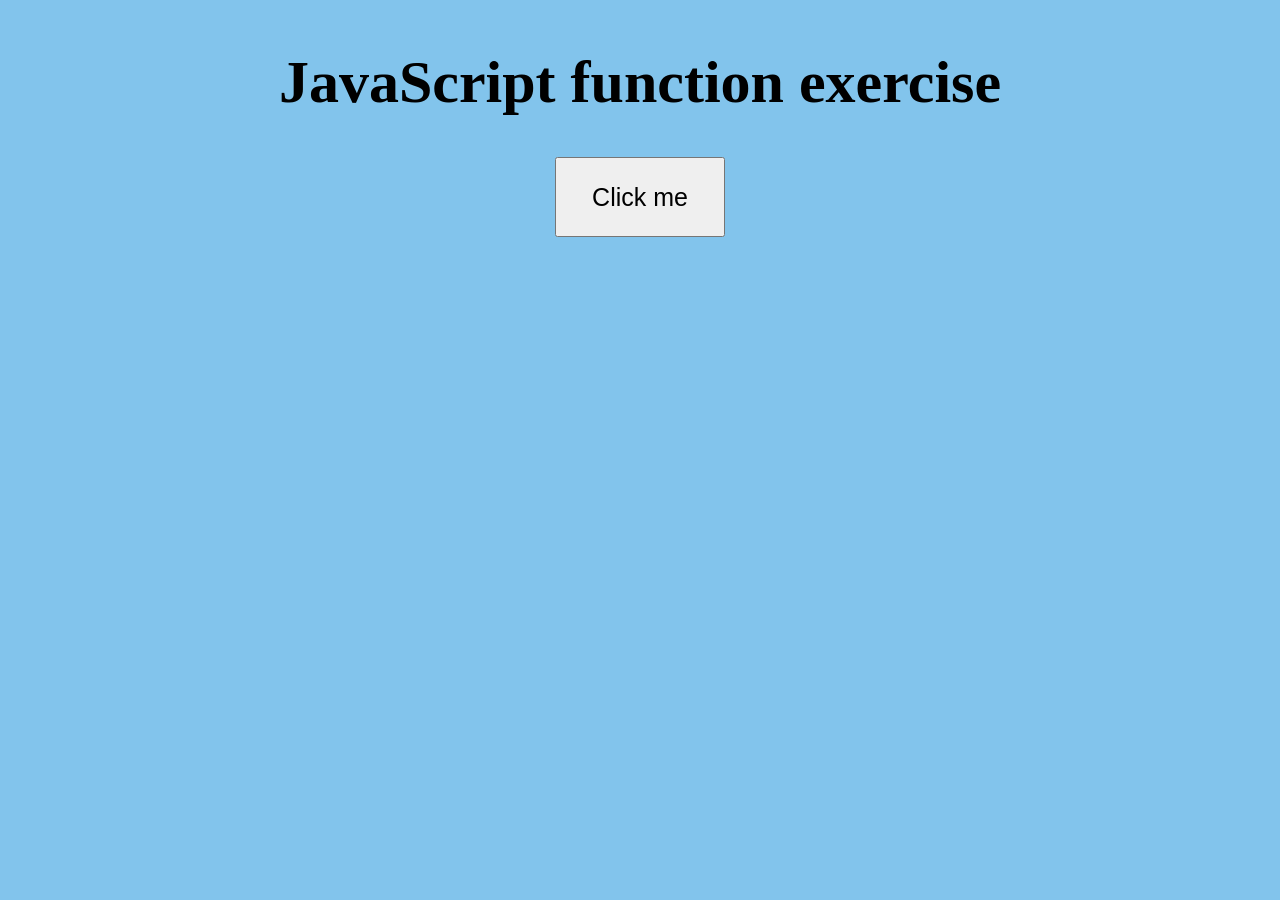
<file: Week2/index.html>
<!doctype html>
<html lang="en">
  <head>
    <meta charset="UTF-8" />
    <meta name="viewport" content="width=device-width, initial-scale=1.0" />
    <title>week 2</title>
    <link rel="stylesheet" href="style.css" />
  </head>
  <body>
    <h1>JavaScript function exercise</h1>
    <button onclick="processNumbers()">Click me</button>
    <script src="script.js"></script>
  </body>
</html>
</file>
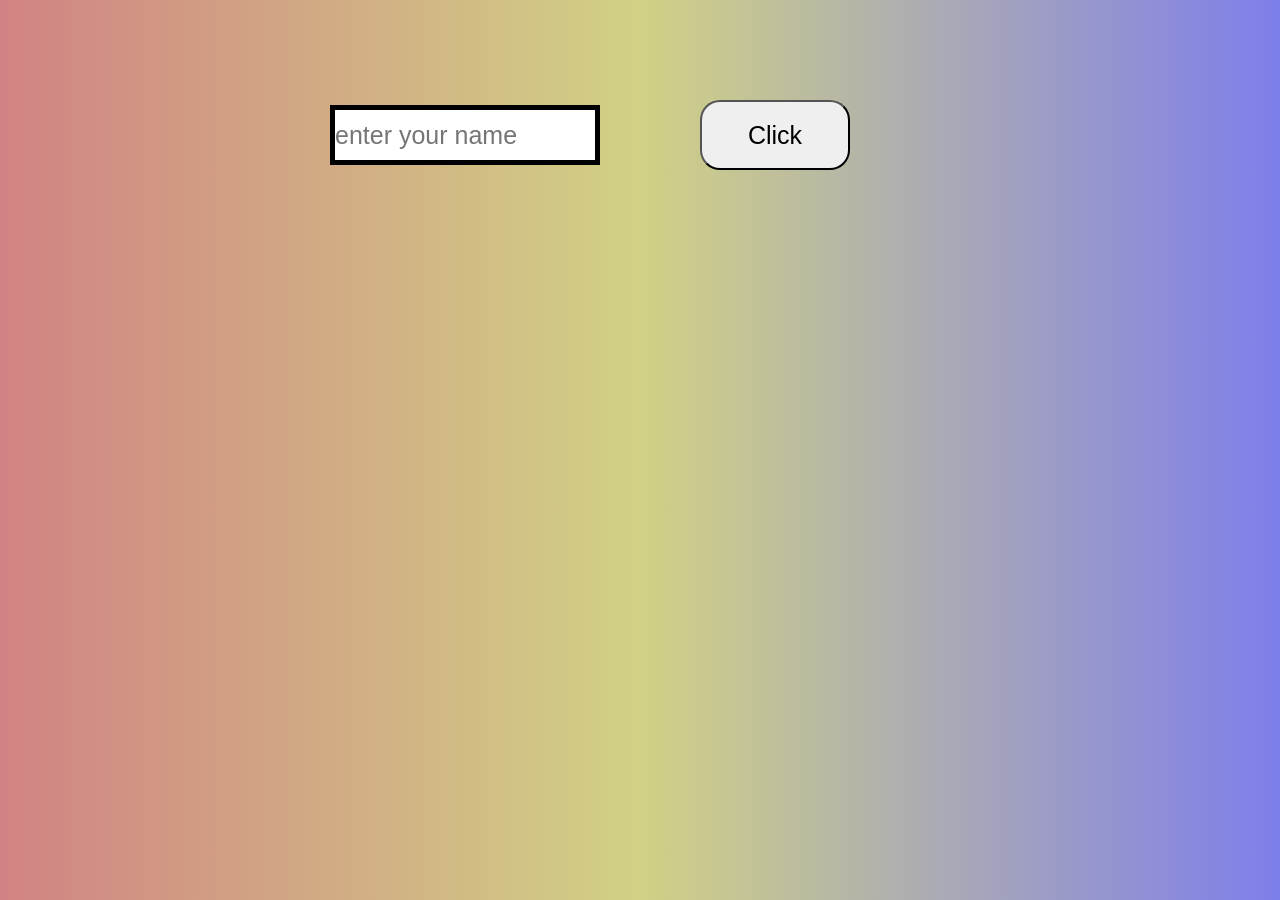
<file: Week3/index.html>
<!doctype html>
<html lang="en">
  <head>
    <meta charset="UTF-8" />
    <meta name="viewport" content="width=device-width, initial-scale=1.0" />
    <title>week 3</title>
    <link rel="stylesheet" href="style.css" />
  </head>
  <body>
    <div class="students">
      <input type="text" id="name" placeholder="enter your name" />
      <button id="btn">Click</button>
      <p id="student"></p>
    </div>
    <script src="script.js"></script>
  </body>
</html>
</file>
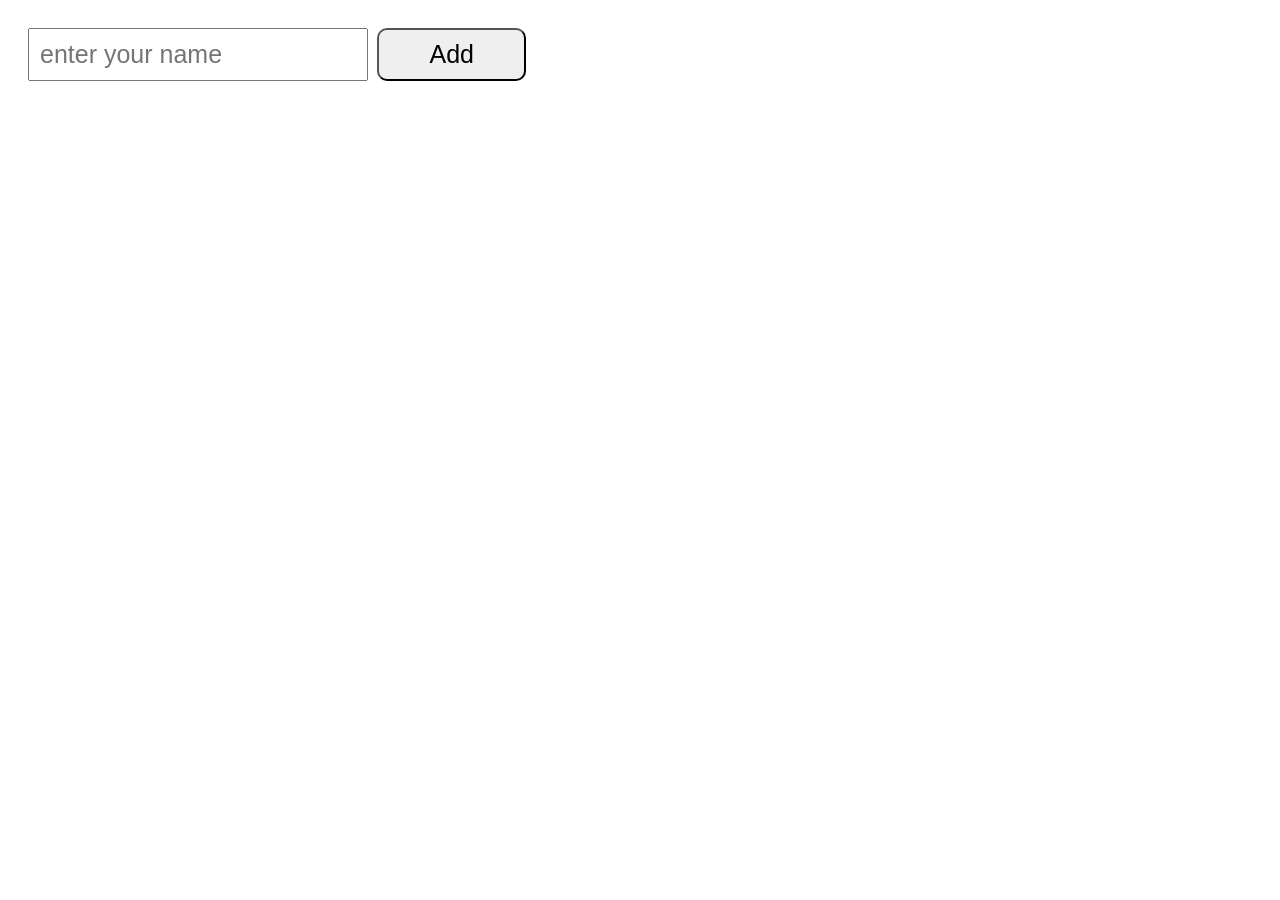
<file: Week4/index.html>
<!doctype html>
<html lang="en">
  <head>
    <meta charset="UTF-8" />
    <meta name="viewport" content="width=device-width, initial-scale=1.0" />
    <title>week 4</title>
    <link rel="stylesheet" href="style.css" />
  </head>
  <body>
    <input type="text" id="name" placeholder="enter your name" />
    <button id="btn">Add</button>
    <ul id="lists"></ul>
    <script src="script.js"></script>
  </body>
</html>
</file>
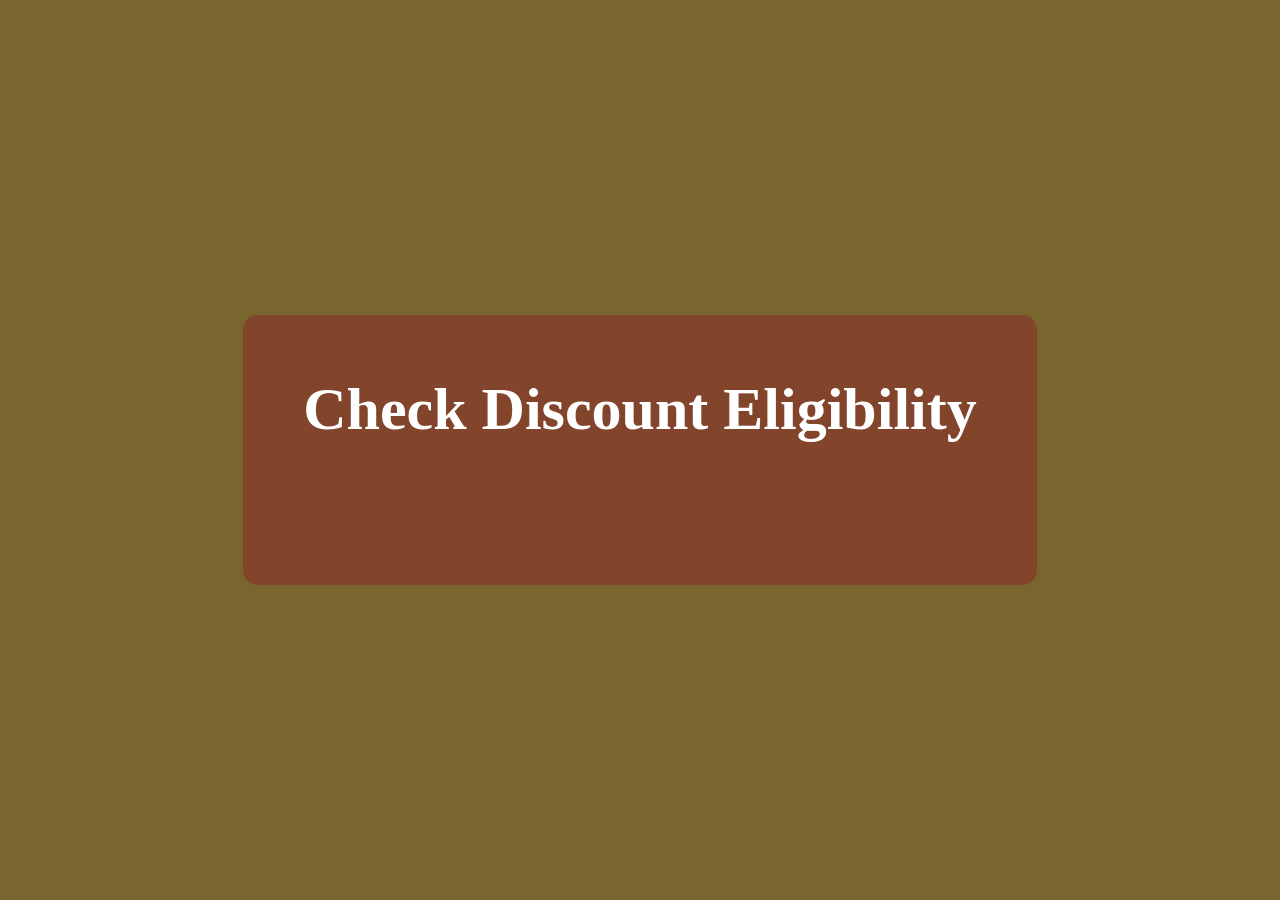
<file: Week1/task.html>
<!doctype html>
<html lang="en">
  <head>
    <meta charset="UTF-8" />
    <meta name="viewport" content="width=device-width, initial-scale=1.0" />
    <title>week 1 task</title>
    <link rel="stylesheet" href="style.css" />
  </head>
  <body>
    <h1>Check Discount Eligibility</h1>
    <script src="script.js"></script>
  </body>
</html>
</file>
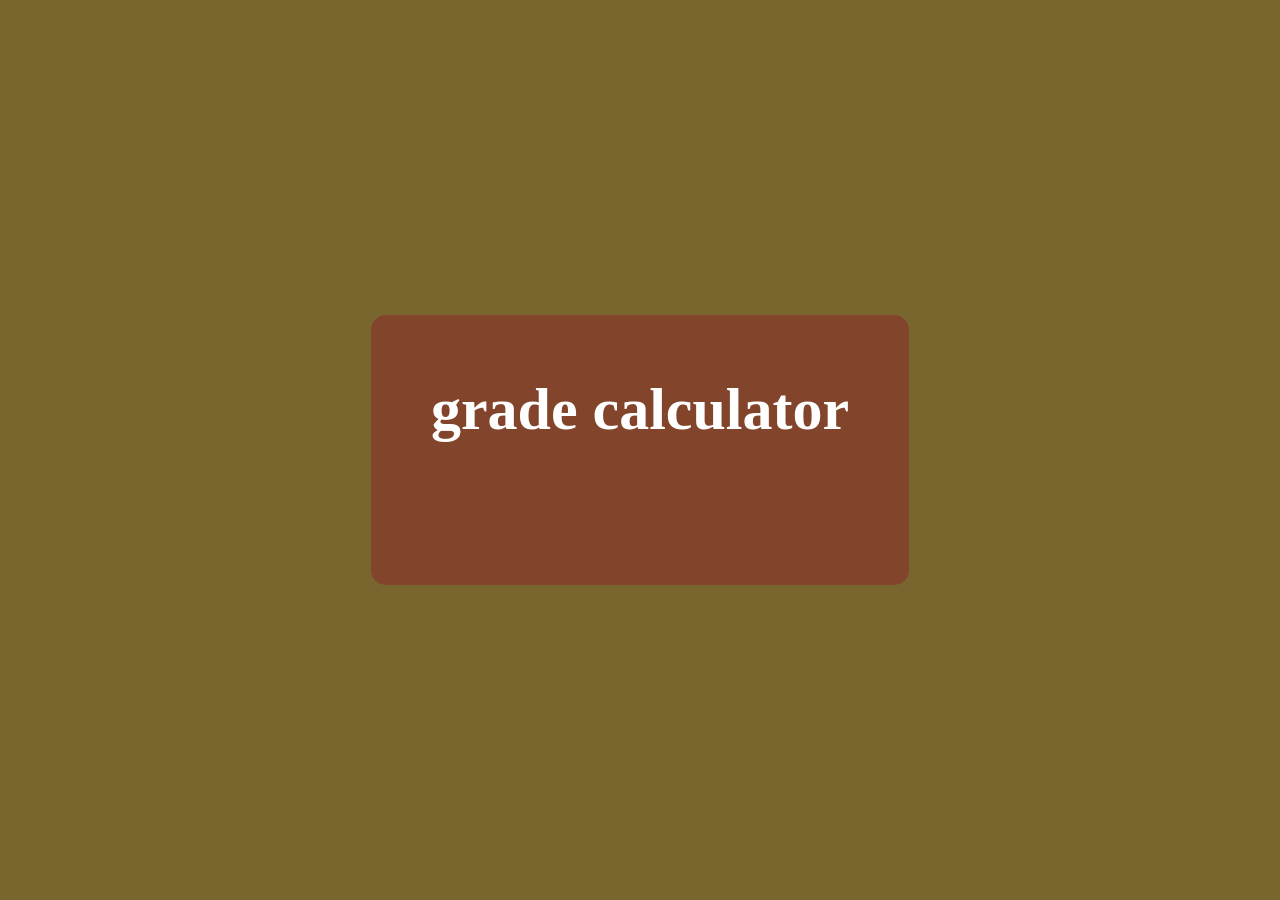
<file: Week1/task1.html>
<!doctype html>
<html lang="en">
  <head>
    <meta charset="UTF-8" />
    <meta name="viewport" content="width=device-width, initial-scale=1.0" />
    <title>task 1</title>
    <link rel="stylesheet" href="style.css" />
  </head>
  <body>
    <h1>grade calculator</h1>
    <script src="task1.js"></script>
  </body>
</html>
</file>
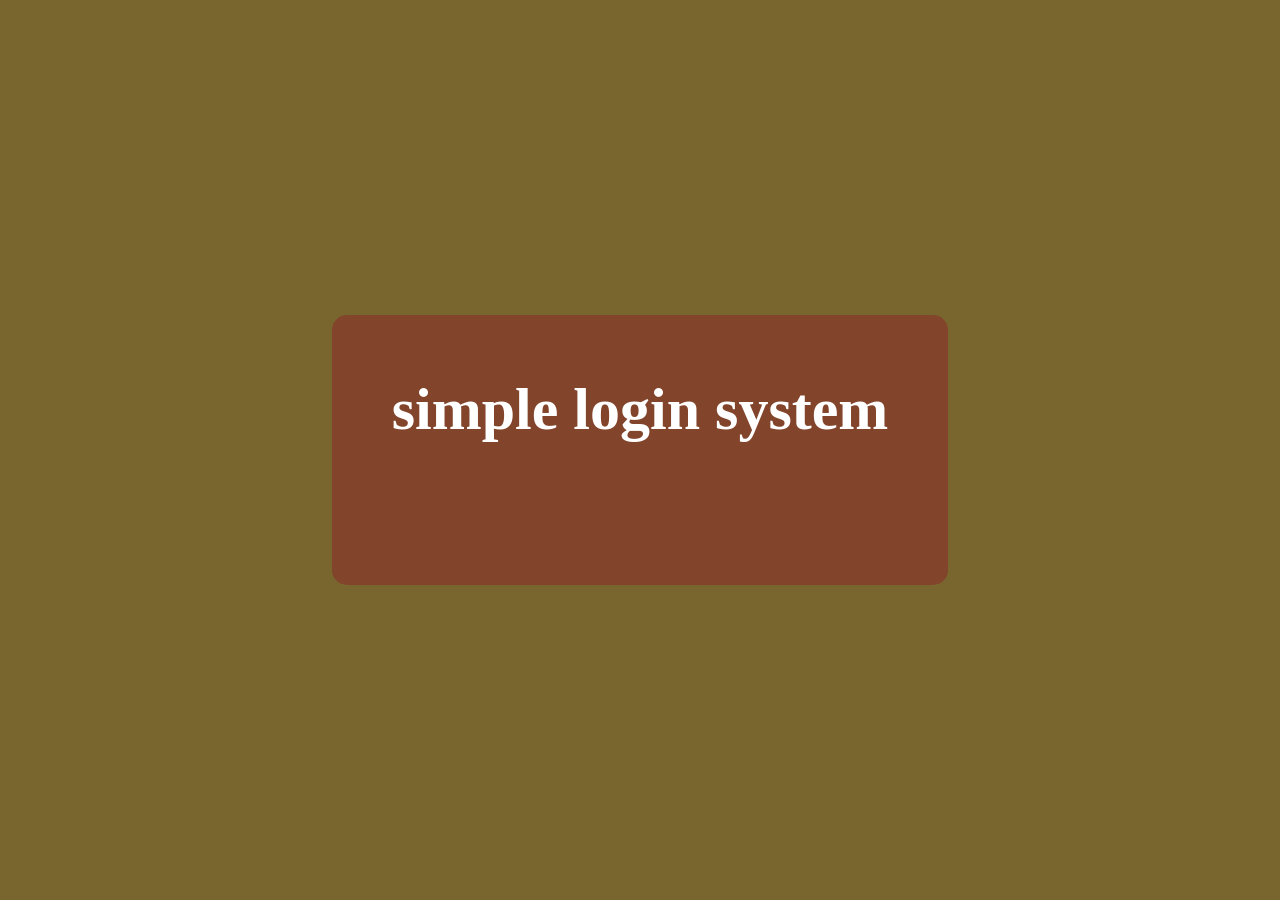
<file: Week1/task2.html>
<!DOCTYPE html>
<html lang="en">
<head>
    <meta charset="UTF-8">
    <meta name="viewport" content="width=device-width, initial-scale=1.0">
    <title>task 2</title>
    <link rel="stylesheet" href="style.css">
</head>
<body>
 <h1>simple login system</h1>   
 <script src="task2.js"></script>
</body>
</html>
</file>
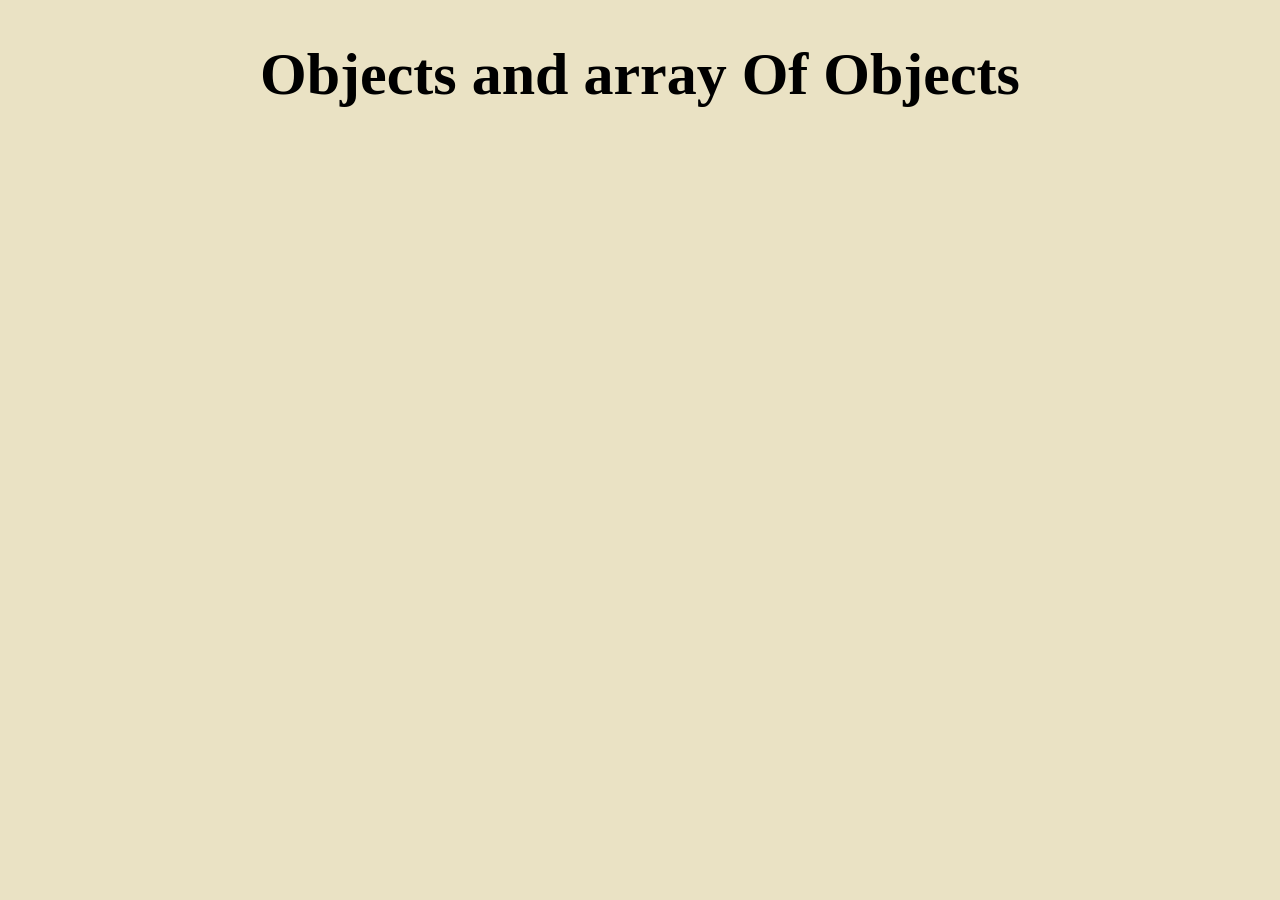
<file: Week5/task1.html>
<!doctype html>
<html lang="en">
  <head>
    <meta charset="UTF-8" />
    <meta name="viewport" content="width=device-width, initial-scale=1.0" />
    <title>week 5, task 1</title>
    <link rel="stylesheet" href="task1.css" />
  </head>
  <body>
    <h1>Objects and array Of Objects</h1>
    <script src="task1.js"></script>
  </body>
</html>
</file>
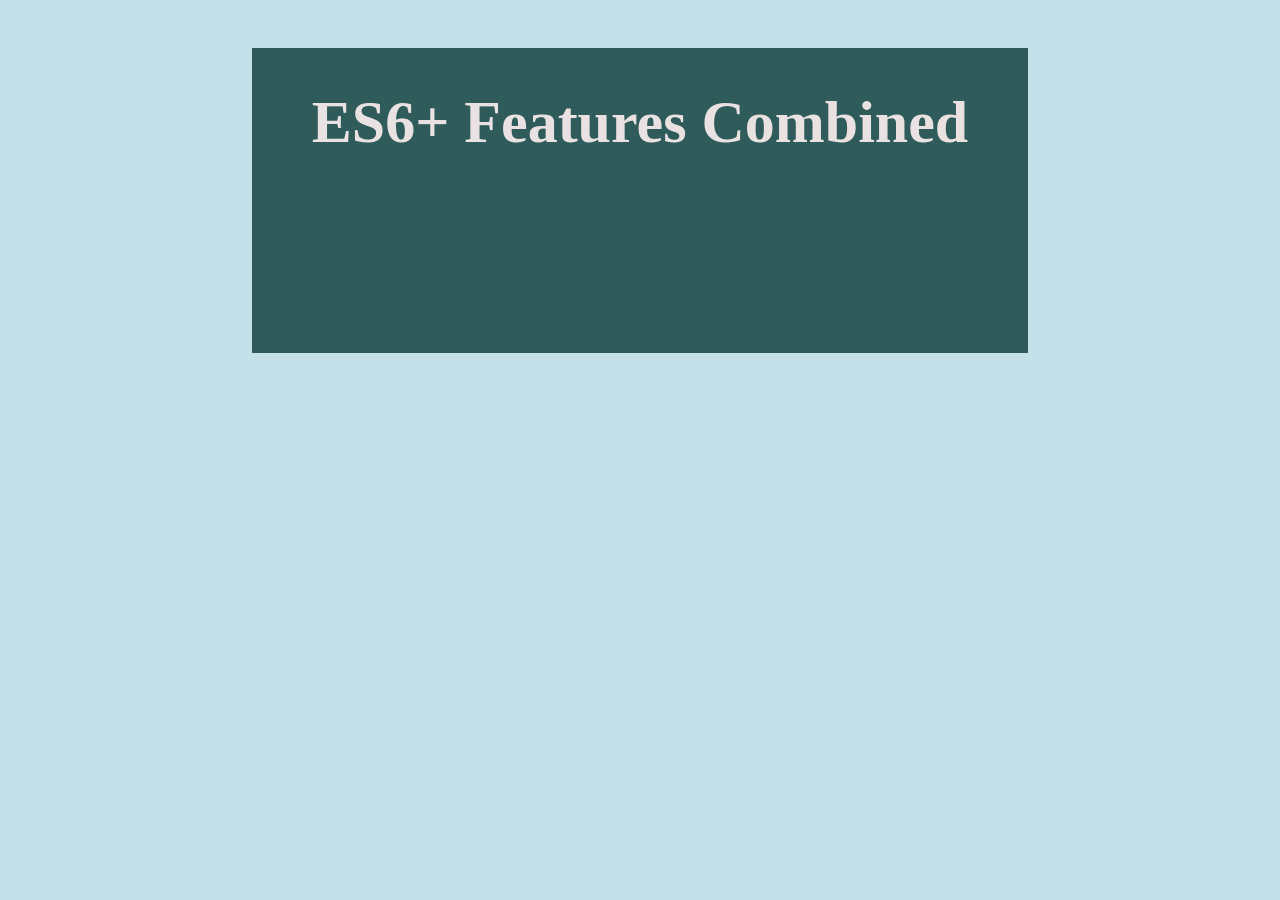
<file: Week5/task2.html>
<!doctype html>
<html lang="en">
  <head>
    <meta charset="UTF-8" />
    <meta name="viewport" content="width=device-width, initial-scale=1.0" />
    <title>week 5, tas2</title>
    <link rel="stylesheet" href="task2.css" />
  </head>
  <body>
    <h1>ES6+ Features Combined</h1>
    <script src="task2.js"></script>
  </body>
</html>
</file>
<file: Week2/style.css>
body {
  box-sizing: border-box;
  background-color: rgb(130, 196, 236);
  display: flex;
  justify-content: center;
  align-items: center;
  flex-direction: column;
}
h1 {
  text-align: center;
  font-size: 60px;
  font-weight: bold;
  color: rgb(0, 0, 0);
}
button {
  width: 170px;
  height: 80px;
  font-size: 25px;
}
button:hover {
  background-color: rgb(211, 21, 65);
  color: rgba(255, 255, 255, 0.942);
}
</file>
<file: Week3/style.css>
* {
  margin: 0;
  padding: 0;
  box-sizing: border-box;
}
body {
  font-family: sans-serif;
  background: linear-gradient(
    to right,
    rgb(209, 131, 131),
    rgb(209, 209, 133),
    rgb(126, 126, 235)
  );
}
.students {
  display: flex;
  justify-content: center;
  align-items: center;
  margin-top: 100px;
}
#name {
  width: 270px;
  height: 60px;
  border: 5px solid black;
  margin-right: 100px;
  font-size: 25px;
}
#btn {
  width: 150px;
  height: 70px;
  border-radius: 20px;
  margin-right: 100px;
  font-size: 25px;
}
#btn:hover {
  background-color: darkkhaki;
  transform: scale(1.3);
}
#student {
  font-size: 30px;
  line-height: 1.5;
  color: rgb(236, 9, 9);
}
</file>
<file: Week4/style.css>
body {
  font-family: Arial, sans-serif;
  padding: 20px;
}
input {
  padding: 10px;
  font-size: 16px;
  font-size: 25px;
}
button {
  padding: 10px 50px;
  font-size: 16px;
  margin-left: 5px;
  border-radius: 10px;
  font-size: 25px;
}
li {
  margin: 10px 0;
  cursor: pointer;
  padding: 15px;
  border-radius: 4px;
  color: white;
  text-align: center;
  font-size: 30px;
  font-weight: bold;
}
</file>
<file: Week1/style.css>
* {
  margin: 0;
  padding: 0;
  box-sizing: border-box;
}

body {
  background-color: rgb(121, 102, 47);
  display: flex;
  justify-content: center;
  align-items: center;
  height: 100vh;
}
h1 {
  padding: 60px;
  font-size: 60px;
  font-weight: bold;
  color: white;
  background-color: rgba(138, 38, 38, 0.53);
  border-radius: 15px;
  height: 30vh;
}
</file>
<file: Week5/task1.css>
body {
  box-sizing: border-box;
  background-color: rgb(234, 226, 196);
}
h1 {
  text-align: center;
  font-size: 60px;

  font-weight: bold;
  color: rgb(0, 0, 0);
}
</file>
<file: Week5/task2.css>
body {
  box-sizing: border-box;
  background-color: rgb(196, 225, 234);
  display: flex;
  justify-content: center;
  align-items: center;
}
h1 {
  text-align: center;
  font-size: 60px;
  font-weight: bold;
  color: rgb(234, 226, 226);
  background-color: rgb(47, 91, 91);
  height: 25vh;
  padding: 40px 60px;
}
</file>
